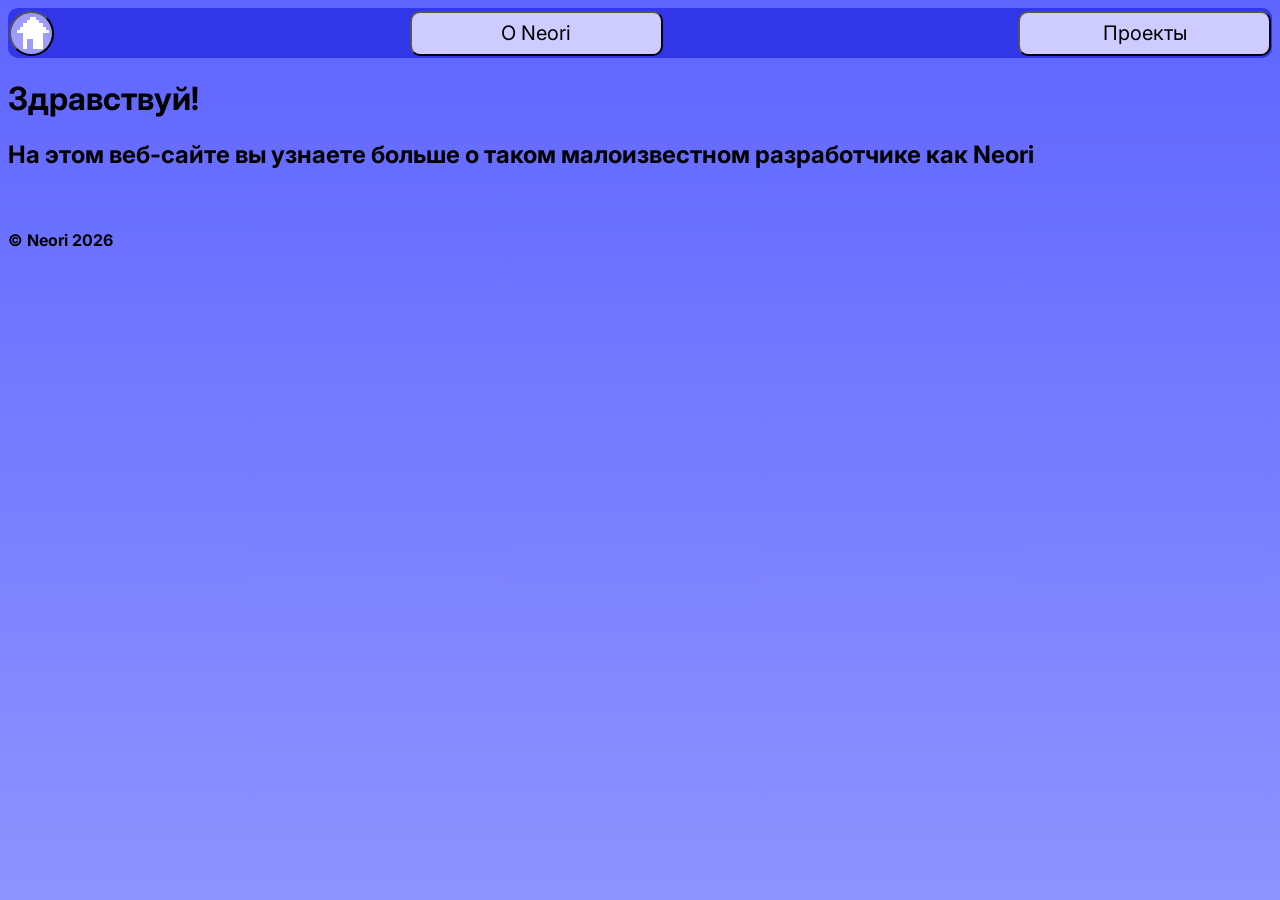
<file: index.html>
<html>
    <head>
        <meta charset="UTF-8">
        <title>Neori</title>
        <link rel="stylesheet" href="style.css">
        <link href="https://fonts.googleapis.com/css2?family=Inter:wght@400;600;700&display=swap" rel="stylesheet">
    </head>
    
    <header>
        <button class="main-button" onclick="location.href = 'index.html'"><img src="img/home.png" alt="Домой" class="icon"></button>
        <button onclick="location.href = 'about.html'">О Neori</button>
        <button onclick="location.href = 'projects.html'">Проекты</button>
    </header>
    
    <body>
        <h1>Здравствуй!</h1>
        <h2>На этом веб-сайте вы узнаете больше о таком малоизвестном разработчике как Neori</h2>
    
    </body>

    <br>
    <h4>© Neori 2026</h4>
</html>
</file>
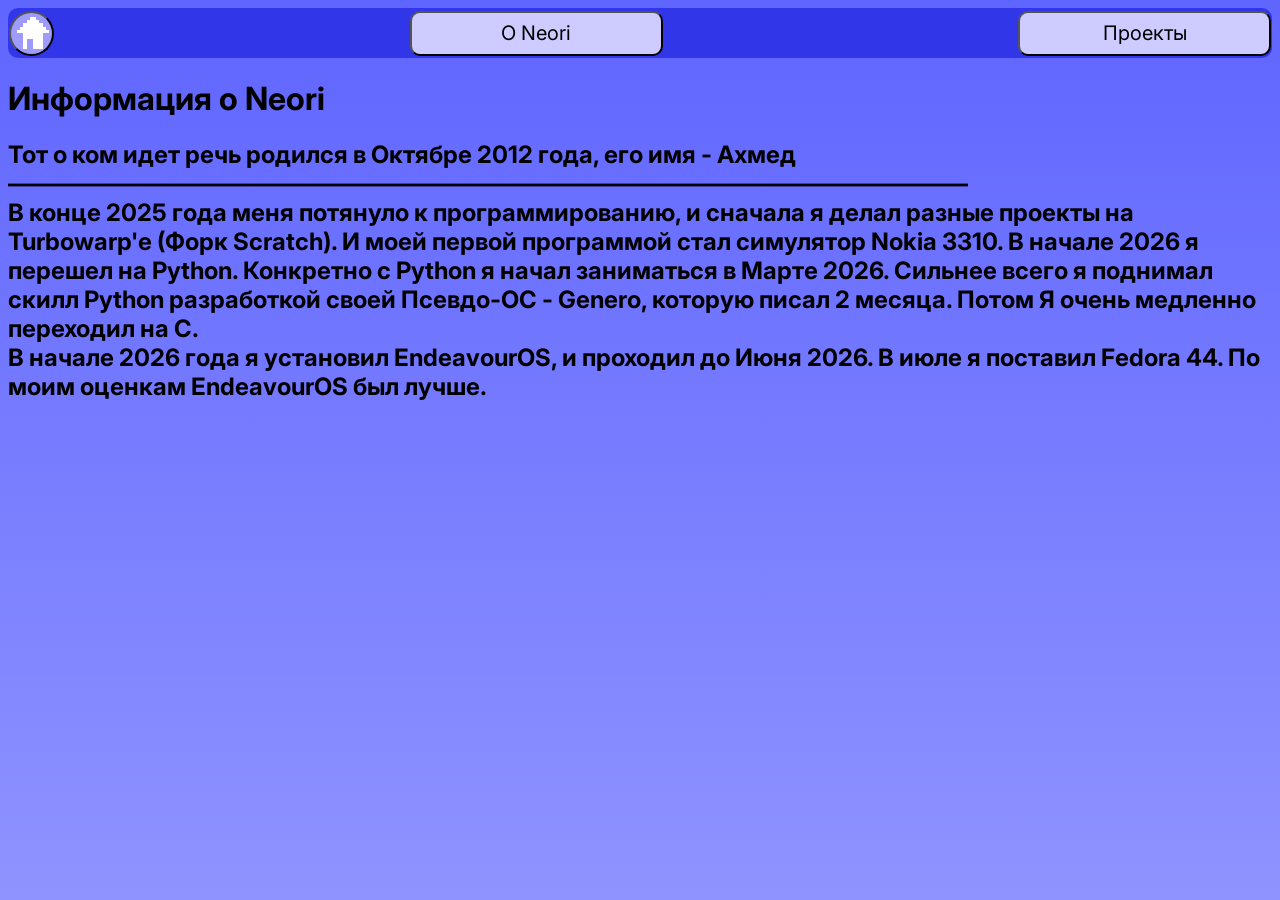
<file: about.html>
<html>
    <title>About Neori</title>
    <link rel="stylesheet" href="style.css">

    <header>
        <button class="main-button" onclick="location.href = 'index.html'"><img src="img/home.png" alt="Домой" class="icon"></button>
        <button onclick="location.href = 'about.html'">О Neori</button>
        <button onclick="location.href = 'projects.html'">Проекты</button>
    </header>

    <body>

        <h1>Информация о Neori</h1>
        <h2>
            Тот о ком идет речь родился в Октябре 2012 года, его имя - Ахмед<br>
            ————————————————————————————————————————<br>
            В конце 2025 года меня потянуло к программированию, и сначала я делал разные проекты
            на Turbowarp'е (Форк Scratch). И моей первой программой стал симулятор Nokia 3310. В 
            начале 2026 я перешел на Python. Конкретно с Python я начал заниматься в Марте 2026.
            Сильнее всего я поднимал скилл Python разработкой своей Псевдо-ОС - Genero, которую
            писал 2 месяца. Потом Я очень медленно переходил на С.<br>
            В начале 2026 года я установил EndeavourOS, и проходил до Июня 2026. В июле я поставил
            Fedora 44. По моим оценкам EndeavourOS был лучше.
        </h2>
    </body>

</html>
</file>
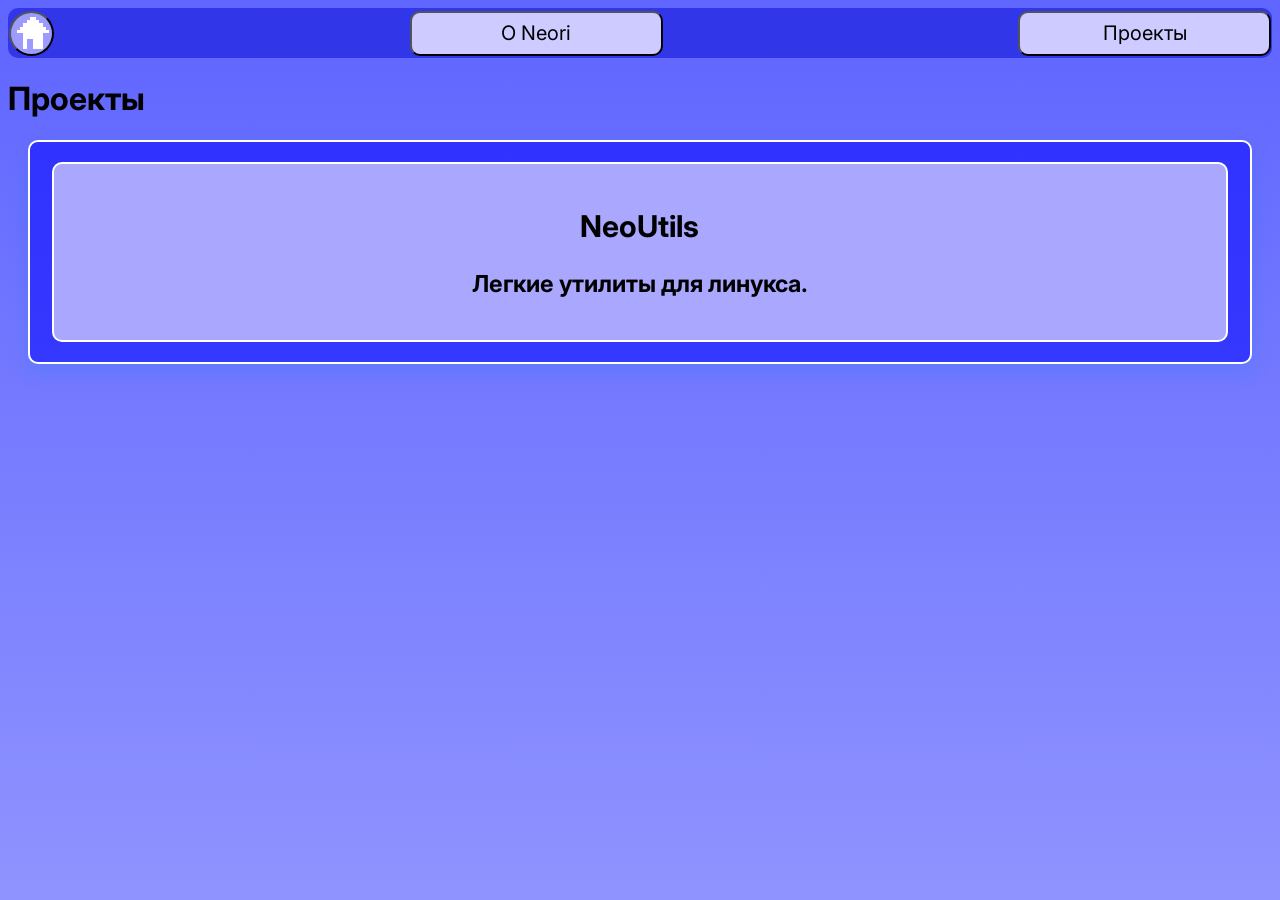
<file: projects.html>
<html>
    <title>Neori's Projects</title>
    <link rel="stylesheet" href="style.css">

    <header>
        <button class="main-button" onclick="location.href = 'index.html'"><img src="img/home.png" alt="Домой" class="icon"></button>
        <button onclick="location.href = 'about.html'">О Neori</button>
        <button onclick="location.href = 'projects.html'">Проекты</button>
    </header>

    <body>

        <h1>Проекты</h1>
        
        <div class="install-section">
            <button class="install-button" onclick="location.href = 'https://neoriakm.github.io/neoutils/'"><h2>NeoUtils</h2><h3>Легкие утилиты для линукса.</h3></button>
            
        </div>
    </body>

</html>
</file>
<file: style.css>
@import url('https://fonts.googleapis.com/css2?family=Inter:wght@400;600;700&display=swap');

* {
    font-family: 'Inter', sans-serif;
}

body {
    background: linear-gradient(180deg, rgb(95, 101, 255), rgb(255, 255, 255));
    background-size: 3000px 3000px;
}

header {
    display: flex;
    background-color: rgb(49, 55, 232);
    height: 50px;
    align-items: center;
    justify-content: space-between;
    border-radius: 10px;
}

button {
    background-color: rgb(205, 203, 255);
    width: 20%;
    height: 90%;
    font-size: 20px;
    border-radius: 10px;
    margin: 1;
}

.main-button {
    background-color: rgb(158, 155, 255);
    font-size: 20px;
    border-radius: 100px;
    margin: 1;
    
    height: 90%;
    aspect-ratio: 1 / 1;
    width: auto;
    min-width: 0;
    flex-shrink: 0;
}

.icon {
    width: 32px;
    height: 32px;
    image-rendering: pixelated;
    vertical-align: middle;
    margin-right: 0px;
}

.install-button {
    display: block;
    background-color: rgb(170, 167, 255);
    border: 2px solid #ffffff;
    width: 98%;
    height: 180px;
    font-size: 20px;
    border-radius: 10px;
    margin: 0 auto;
    margin-bottom: 10px;
    margin-top: 10px;
}


.install-section {
    border: 2px solid #ffffff;
    border-radius: 10px;
    padding: 10px;
    background: #0000ff87;
    margin: 20px auto;
    box-shadow: 0 8px 20px rgba(0, 128, 255, 0.186);
    width: 95%;
    height: fit-content;
    text-align: center;
}
</file>
